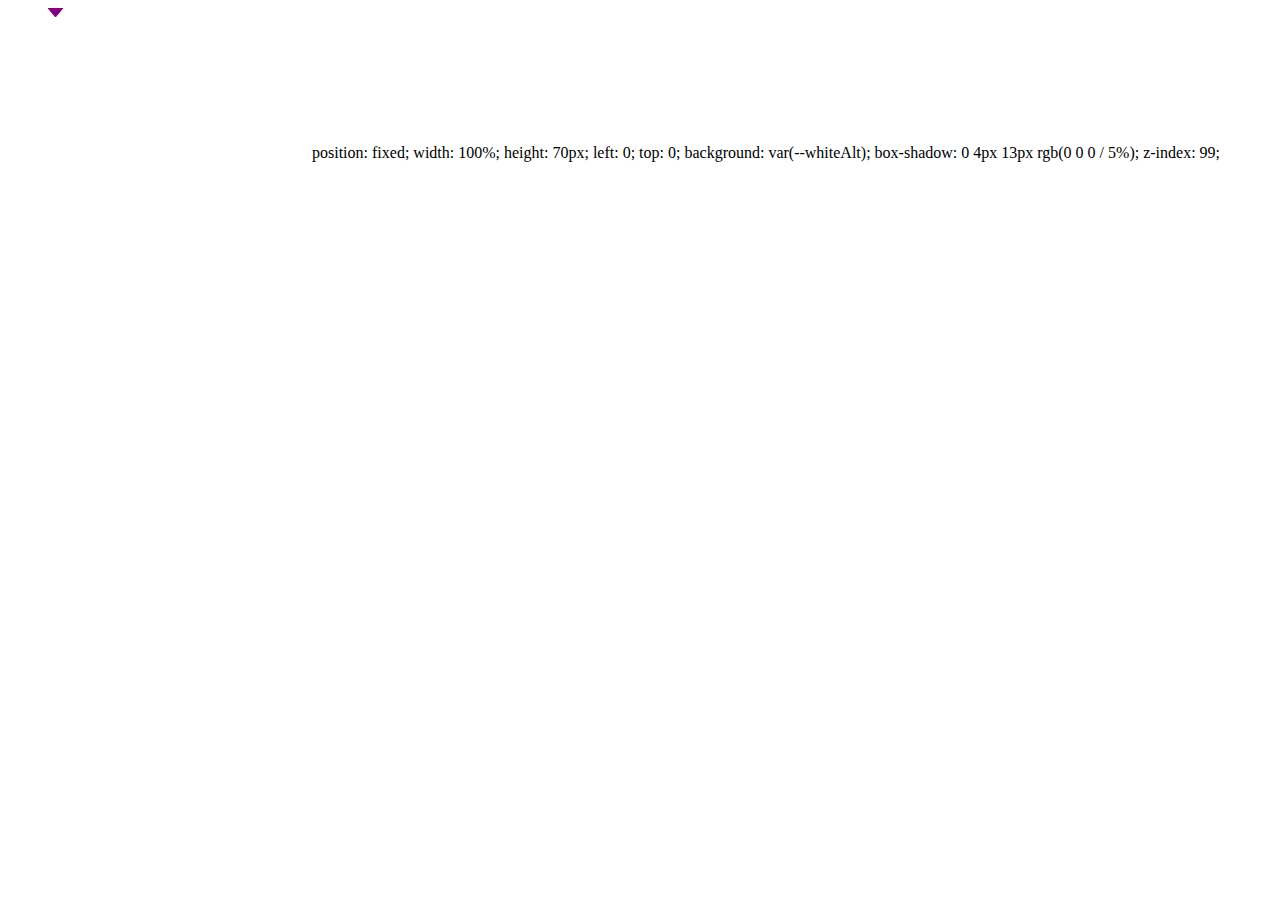
<file: svg.html>
<!DOCTYPE html>
<html lang="en">
<head>
    <meta charset="UTF-8">
    <meta http-equiv="X-UA-Compatible" content="IE=edge">
    <meta name="viewport" content="width=device-width, initial-scale=1.0">
    <title>Document</title>
</head>
<body>
    <svg>
        <polygon points="40,0 55,0 47.5,9" style="fill:purple; stroke:purple"></polygon>
    </svg>
</body>
</html>
position: fixed;
    width: 100%;
    height: 70px;
    left: 0;
    top: 0;
    background: var(--whiteAlt);
    box-shadow: 0 4px 13px rgb(0 0 0 / 5%);
    z-index: 99;
</file>
